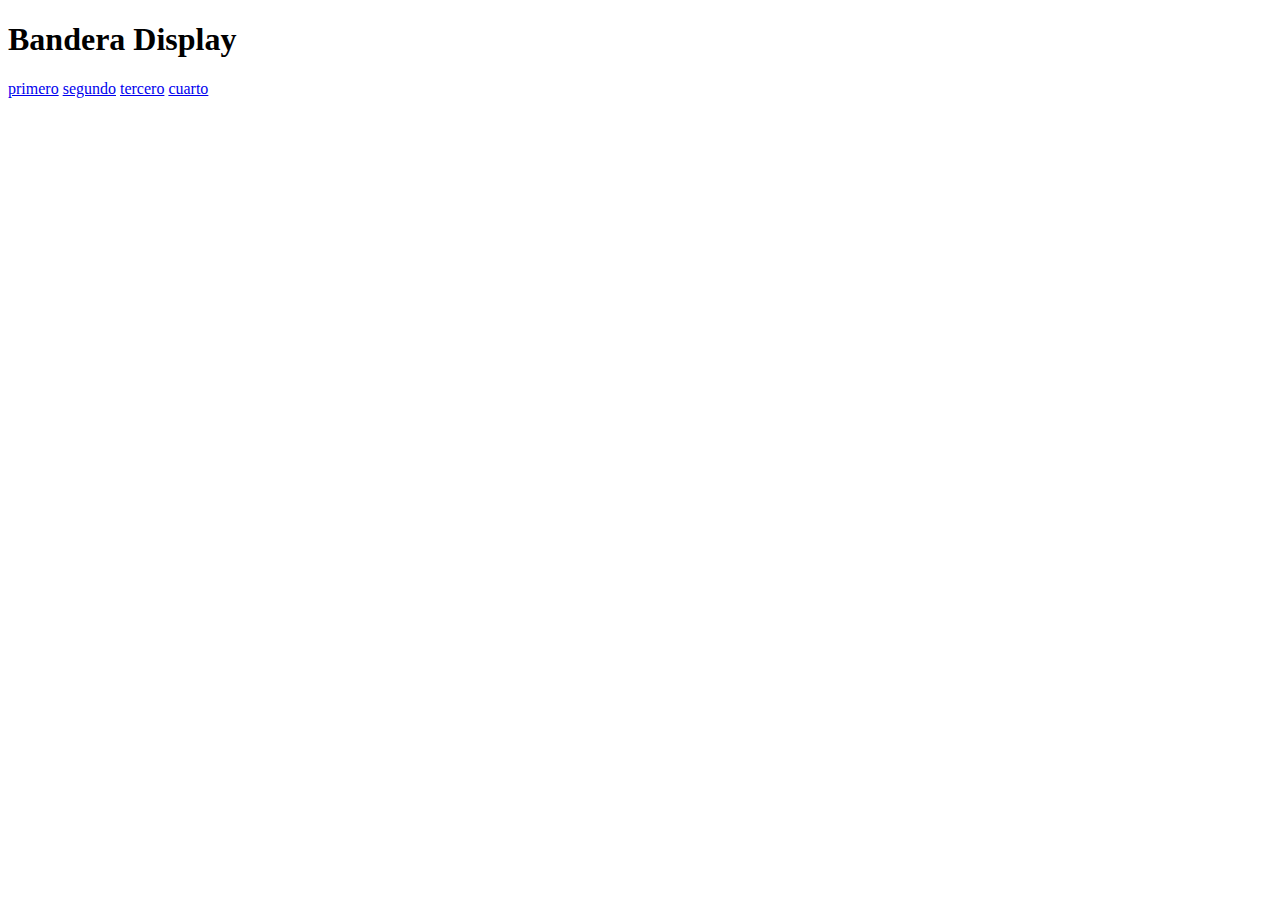
<file: index.html>
<!DOCTYPE html>
<html lang="en">
<head>
	<meta charset="UTF-8">
	<title>Bandera Display</title>

</head>
<body>
	<h1>Bandera Display</h1>
	<a href="index1.html" target="_blank">primero</a>
	<a href="index2.html" target="_blank">segundo</a>
	<a href="index3.html" target="_blank">tercero</a>
	<a href="index4.html" target="_blank">cuarto</a>
</body>
</html>
</file>
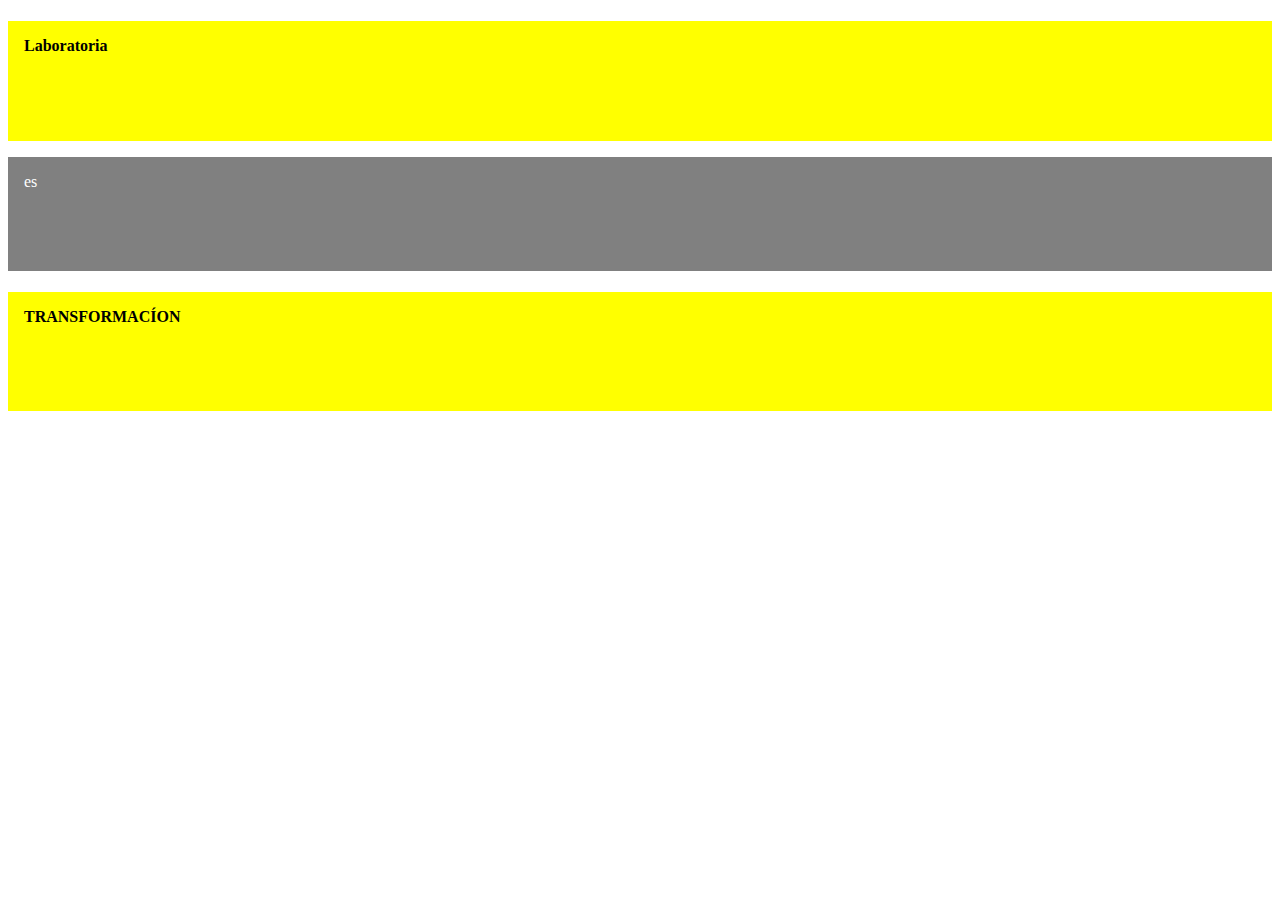
<file: index1.html>
<!DOCTYPE html>
<html lang="en">
<head>
	<meta charset="UTF-8">
	<title>Primero</title>
	<link rel="stylesheet" type="text/css" href="primero.css">
</head>
<body>
	<div class="yellow">
		<h4>Laboratoria</h4>
	</div>
	
	<div class="grey">
		<p>es</p>
	</div>
	
	<div class="yellow">
		<h4>TRANSFORMACÍON</h4>
	</div>
</body>
</html>
</file>
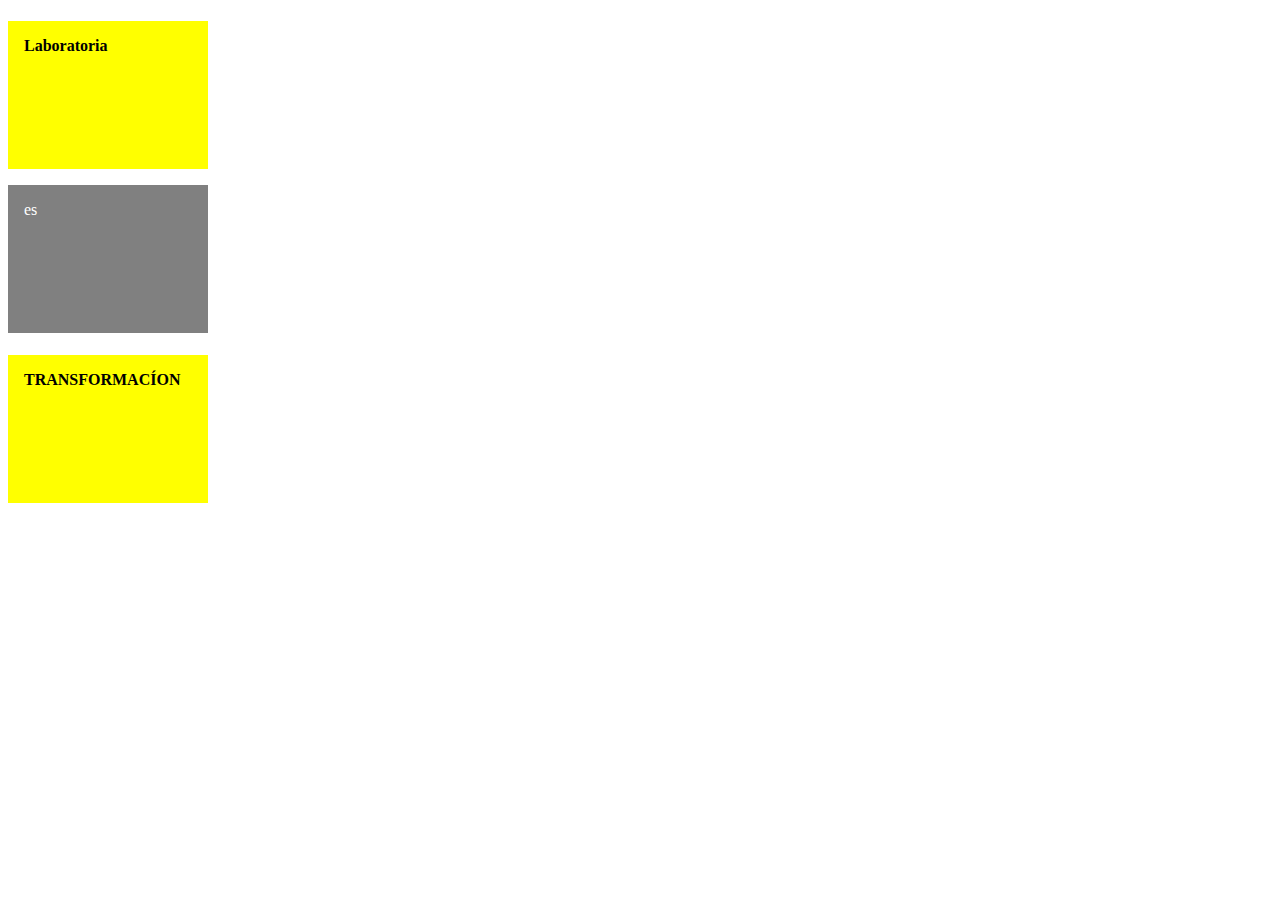
<file: index2.html>
<!DOCTYPE html>
<html lang="en">
<head>
	<meta charset="UTF-8">
	<title>Segundo</title>
	<link rel="stylesheet" type="text/css" href="segundo.css">
</head>
<body>
	<div class="yellow">
		<h4>Laboratoria</h4>
	</div>
	
	<div class="grey">
		<p>es</p>
	</div>
	
	<div class="yellow">
		<h4>TRANSFORMACÍON</h4>
	</div>
</body>
</html>
</file>
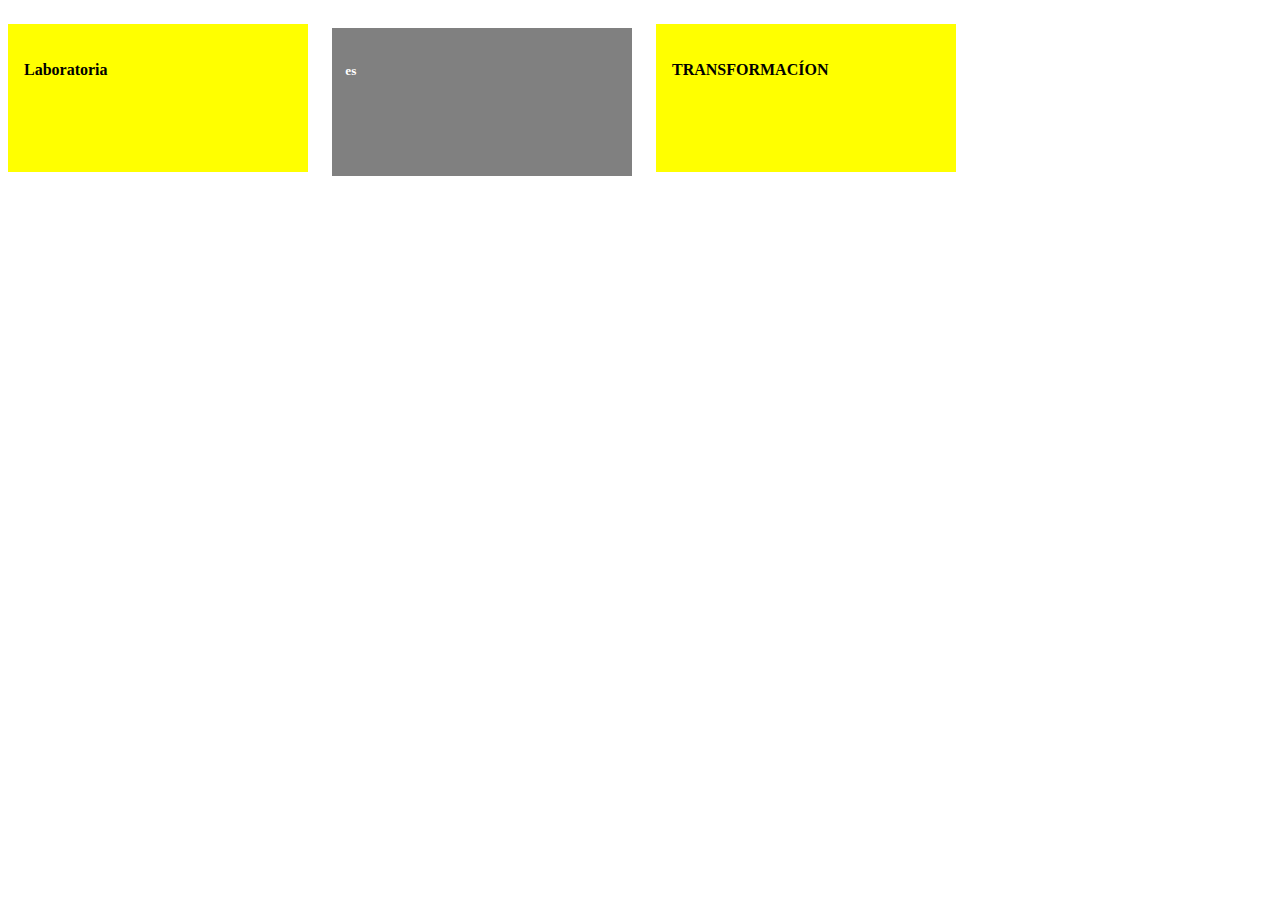
<file: index3.html>
<!DOCTYPE html>
<html lang="en">
<head>
	<meta charset="UTF-8">
	<title>Tercero</title>
	<link rel="stylesheet" type="text/css" href="tercero.css">
</head>
<body>
	<div class="yellow">
		<h4>Laboratoria</h4>
	</div>
	
	<div class="grey">
		<h5>es</h5>
	</div>
	
	<div class="yellow">
		<h4>TRANSFORMACÍON</h4>
	</div>
</body>
</html>
</file>
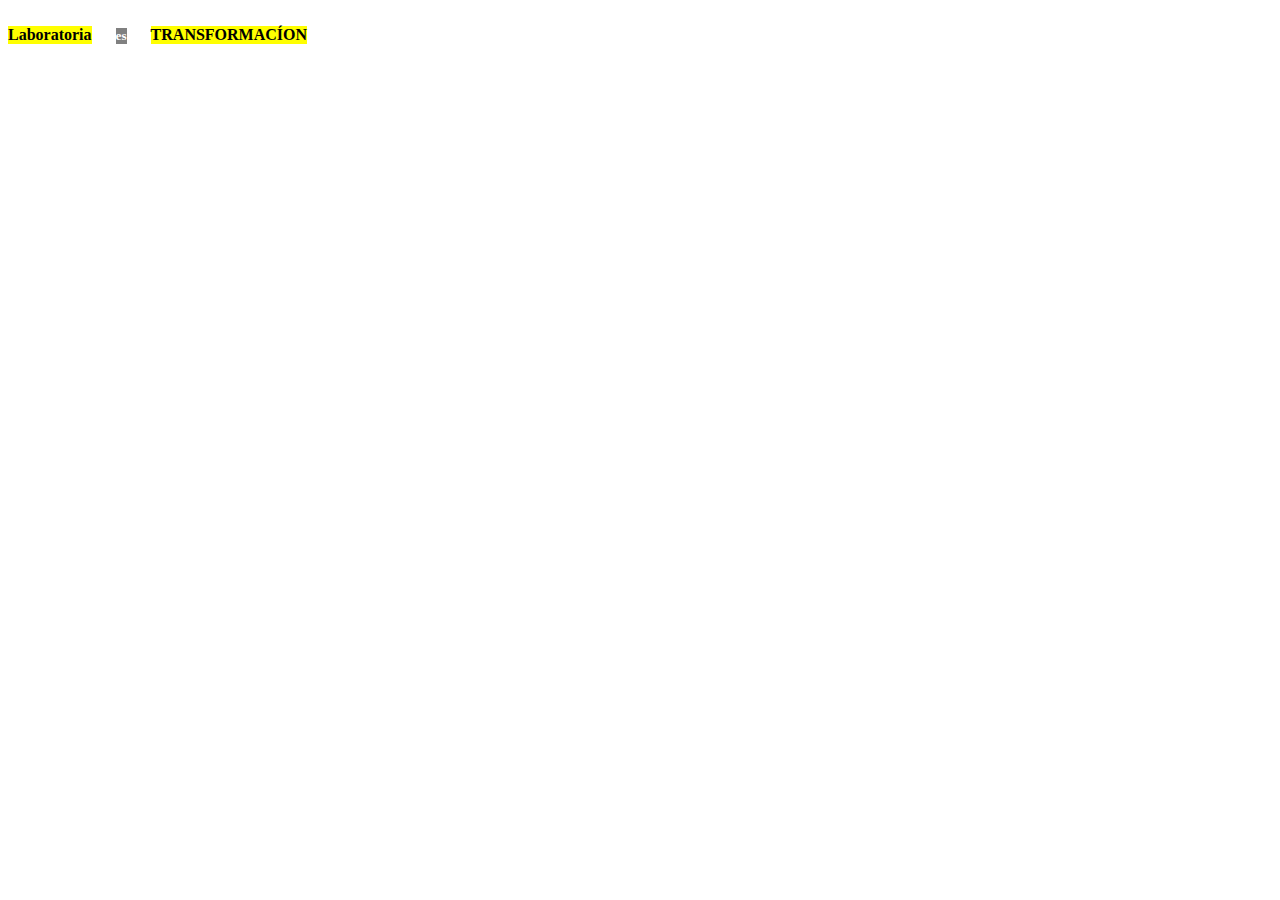
<file: index4.html>
<!DOCTYPE html>
<html lang="en">
<head>
	<meta charset="UTF-8">
	<title>Cuarto</title>
	<link rel="stylesheet" type="text/css" href="cuarto.css">
</head>
<body>
	<div class="yellow">
		<h4>Laboratoria</h4>
	</div>
	
	<div class="grey">
		<h5>es</h5>
	</div>
	
	<div class="yellow">
		<h4>TRANSFORMACÍON</h4>
	</div>
</body>
</html>
</file>
<file: primero.css>
.yellow {
	background-color: yellow;
	padding-bottom: 3em;

}
.grey {
	background-color: grey;
	padding-bottom: 3em;
}

h4,p{
	padding: 1em;
}
p {
	color: white;
}
</file>
<file: segundo.css>
.yellow {
	background-color: yellow;
	padding-bottom: 3em;
	width: 200px;
	height: 100px;

}
.grey {
	background-color: grey;
	padding-bottom: 3em;
	width: 200px;
	height: 100px;
}

h4,p{
	padding: 1em;
}
p {
	color: white;
}
</file>
<file: tercero.css>
.yellow {
	background-color: yellow;
	padding-bottom: 3em;
	width: 300px;
	height: 100px;
	display: inline-block;

}
.grey {
	background-color: grey;
	padding-bottom: 3em;
	width: 300px;
	height: 100px;
	display: inline-block;
	margin: 20px

}

h4,h5{
	padding: 1em;
}
h5 {
	color: white;
}
</file>
<file: cuarto.css>
.yellow {
	background-color: yellow;
    display: inline-block;

}
.grey {
	background-color: grey;
	display: inline-block;
	margin: 20px;

}

h4,h5{
	padding: 0,8em;
	margin:0;
}
h5 {
	color: white;
}
</file>
